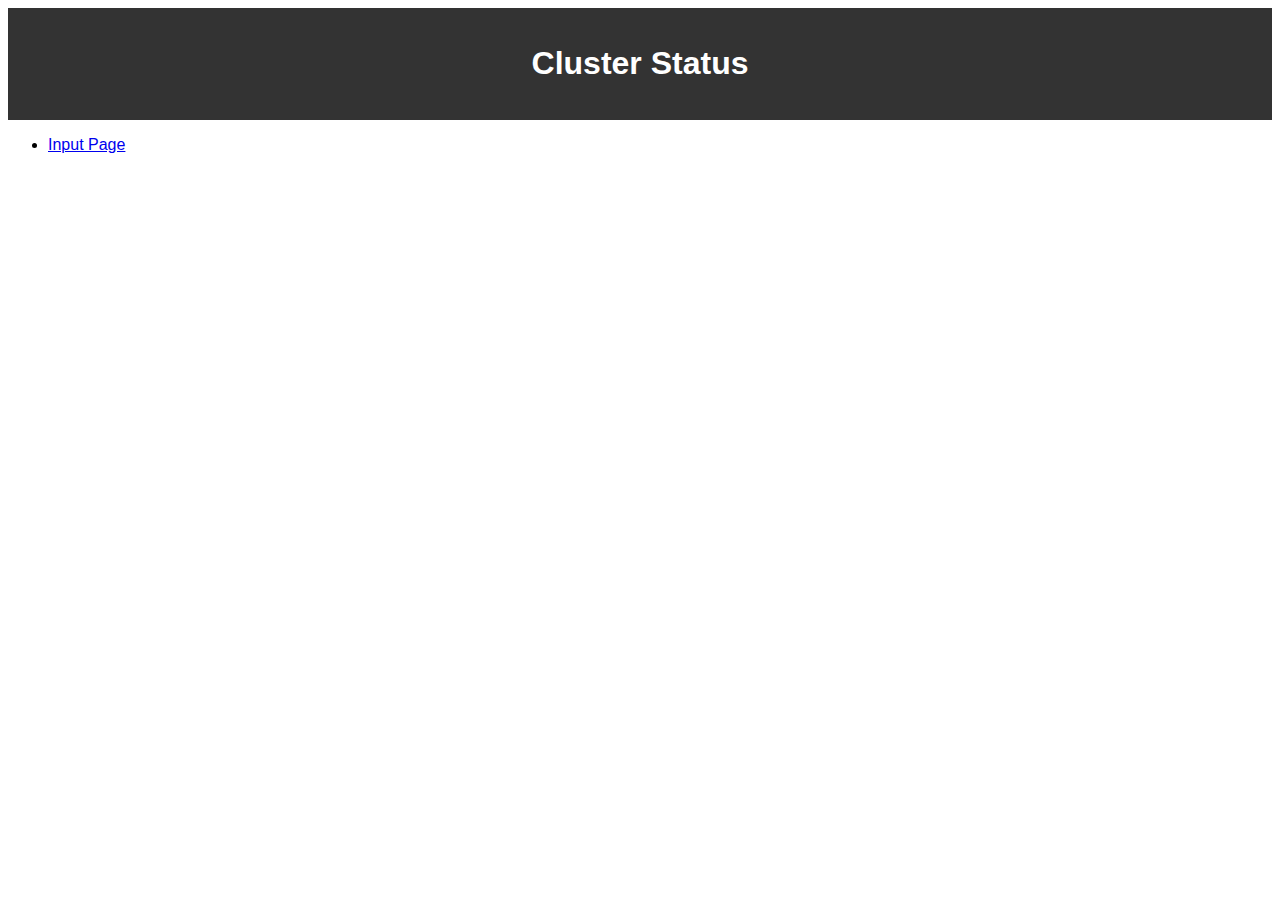
<file: index.html>
<!DOCTYPE html>
<html lang="en">
<head>
  <meta charset="UTF-8">
  <meta name="viewport" content="width=device-width, initial-scale=1.0">
  <title>Cluster Status</title>
  <link rel="stylesheet" href="styles.css">
</head>
<body>
  <header>
    <h1>Cluster Status</h1>
  </header>
  <nav>
    <ul>
      <li><a href="input.html">Input Page</a></li>
    </ul>
  </nav>
  <div id="status">
    <!-- Status information will be displayed here -->
  </div>
  <div id="graph">
    <!-- Graph will be displayed here -->
  </div>
  <script src="script.js"></script>
</body>
</html>
</file>
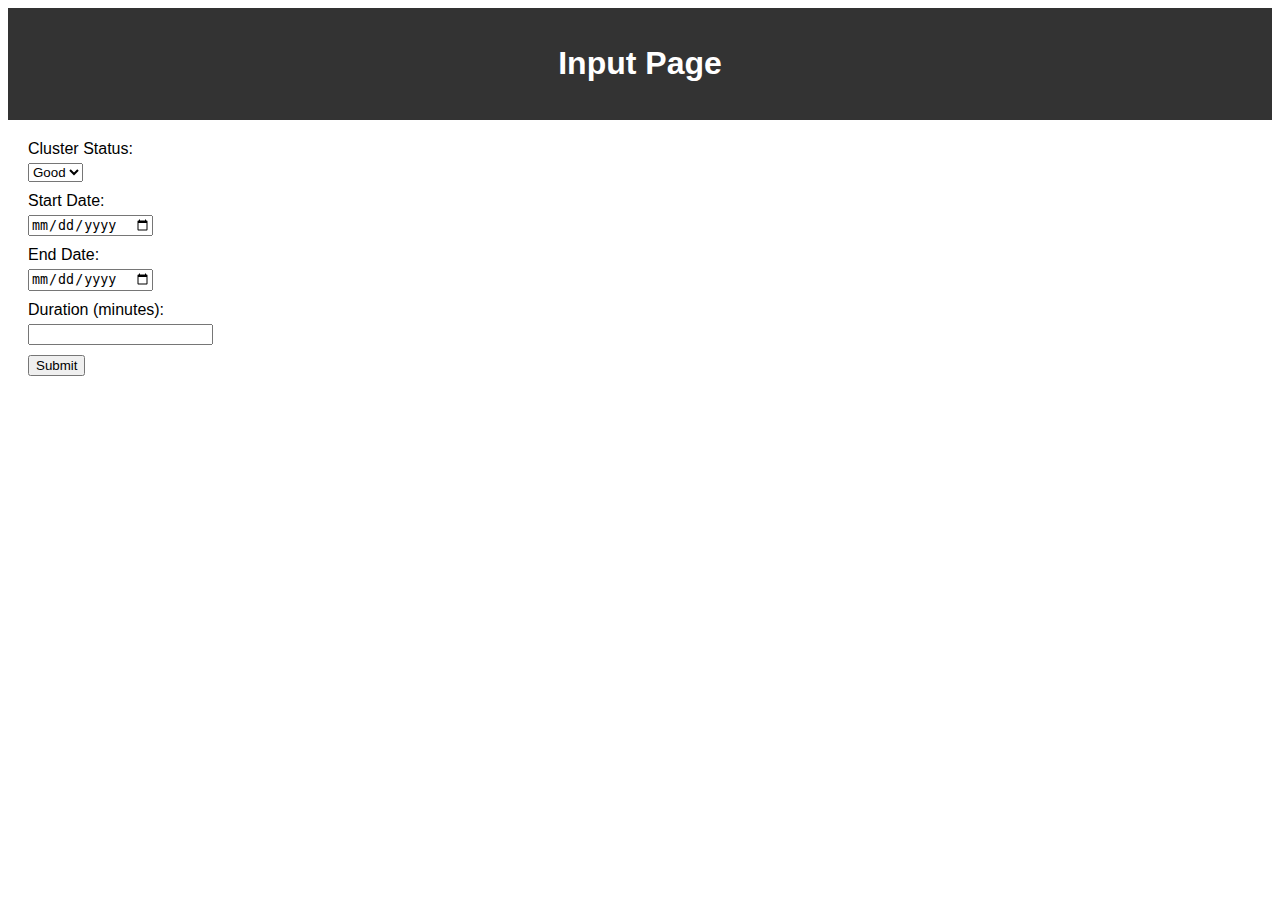
<file: input.html>
<!DOCTYPE html>
<html lang="en">
<head>
  <meta charset="UTF-8">
  <meta name="viewport" content="width=device-width, initial-scale=1.0">
  <title>Input Page</title>
  <link rel="stylesheet" href="styles.css">
</head>
<body>
  <header>
    <h1>Input Page</h1>
  </header>
  <form id="inputForm">
    <label for="clusterStatus">Cluster Status:</label>
    <select id="clusterStatus">
      <option value="good">Good</option>
      <option value="bad">Bad</option>
      <option value="issue">Issue</option>
    </select>
    <br>
    <label for="startDate">Start Date:</label>
    <input type="date" id="startDate" required>
    <br>
    <label for="endDate">End Date:</label>
    <input type="date" id="endDate" required>
    <br>
    <label for="duration">Duration (minutes):</label>
    <input type="number" id="duration" required>
    <br>
    <button type="submit">Submit</button>
  </form>
  <script src="inputScript.js"></script>
</body>
</html>
</file>
<file: styles.css>
body {
  font-family: Arial, sans-serif;
}

header {
  background-color: #333;
  color: #fff;
  text-align: center;
  padding: 1em 0;
}

form {
  margin: 20px;
}

label {
  display: block;
  margin-bottom: 5px;
}

input[type="date"],
input[type="number"],
select {
  margin-bottom: 10px;
}
</file>
